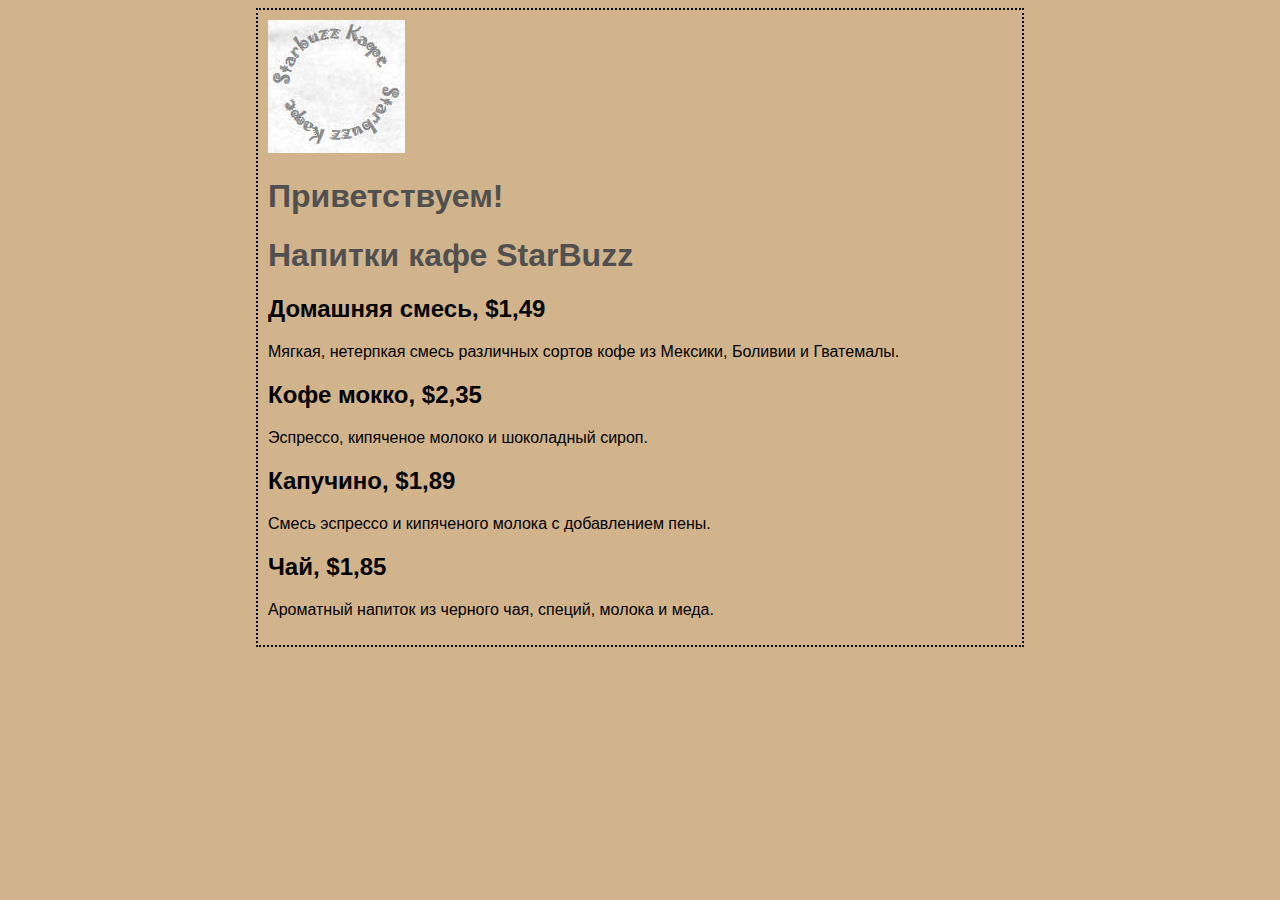
<file: index.html>
<!DOCTYPE html>
<html lang="en">

<head>
    <meta charset="UTF-8">
    <meta name="viewport" content="width=device-width, initial-scale=1.0">
    <link rel="stylesheet" href="css/style.css">
    <title>StarBuzz</title>
</head>

<body>
    <div class="logo">
        <div class="logo"><img src="image/logo_StarBuzz.jpg" alt=""></div>
        <h1>Приветствуем!</h1>
    </div>
    <div class="menuList">
        <h1>Напитки кафе StarBuzz</h1>
        <div class="menuList__product">
            <h2>Домашняя смесь, $1,49</h2>
            <p>
                Мягкая, нетерпкая смесь различных сортов кофе из Мексики, Боливии и Гватемалы.
            </p>
        </div>
        <div class="menuList__product">
            <h2>Кофе мокко, $2,35</h2>
            <p>
                Эспрессо, кипяченое молоко и шоколадный сироп.
            </p>
        </div>
        <div class="menuList__product">
            <h2>Капучино, $1,89</h2>
            <p>
                Смесь эспрессо и кипяченого молока с добавлением пены.
            </p>
        </div>
        <div class="menuList__product">
            <h2>Чай, $1,85</h2>
            <p>
                Ароматный напиток из черного чая, специй, молока и меда.
            </p>
        </div>
    </div>
</body>

</html>
</file>
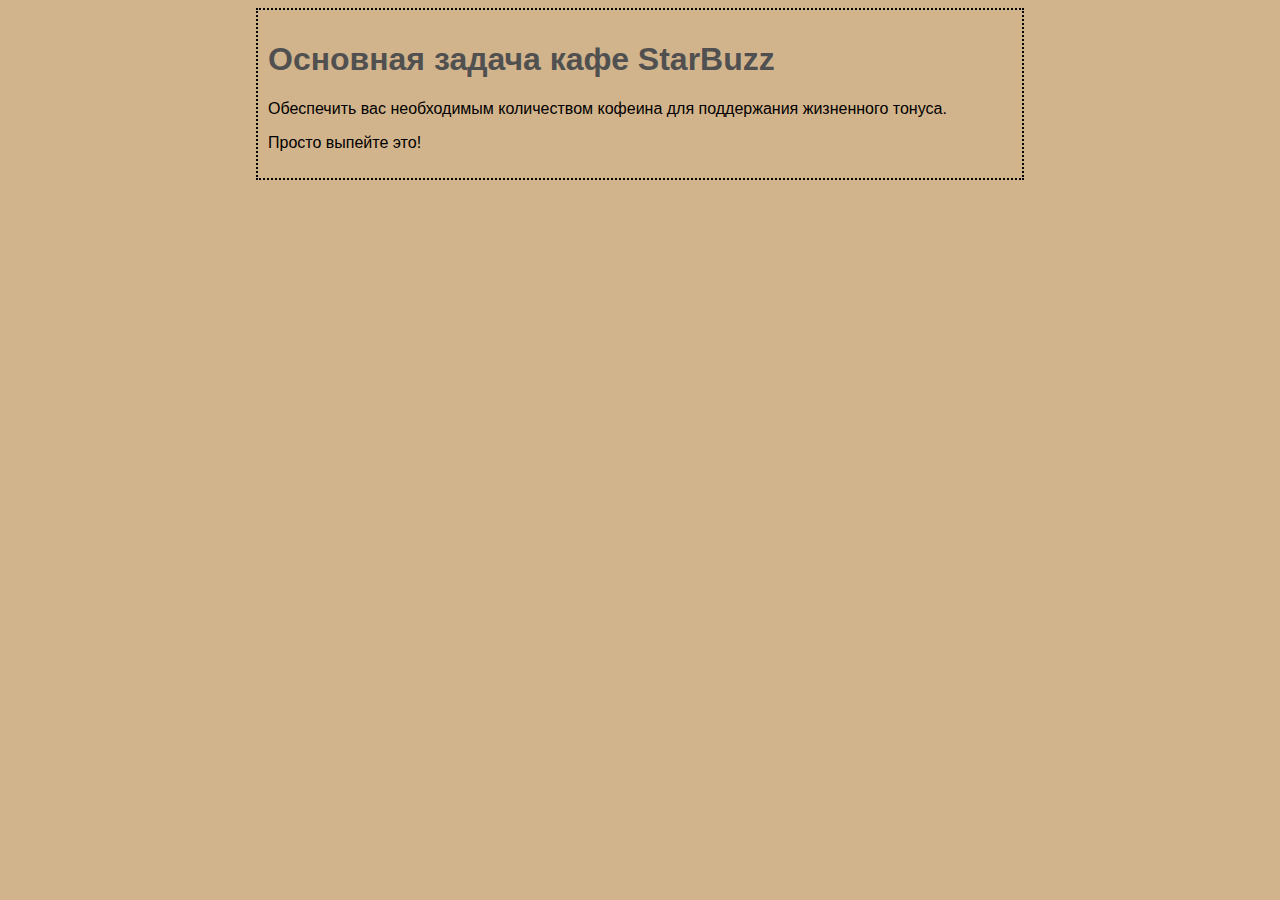
<file: mission.html>
<!DOCTYPE html>
<html lang="en">

<head>
    <meta charset="UTF-8">
    <meta name="viewport" content="width=device-width, initial-scale=1.0">
    <link rel="stylesheet" href="css/style.css">
    <title>Основная задача кафе StarBuzz</title>
</head>

<body>
    <h1>Основная задача кафе StarBuzz</h1>
    <p>Обеспечить вас необходимым количеством кофеина для поддержания жизненного тонуса.</p>
    <p>Просто выпейте это!</p>
</body>

</html>
</file>
<file: css/style.css>
body {
  background-color: #d2b48c;
  border: 2px dotted black;
  padding: 10px;
  font-family: sans-serif;
  margin-left: 20%;
  margin-right: 20%;
}

h1 {
  color: #505050;
}
</file>
